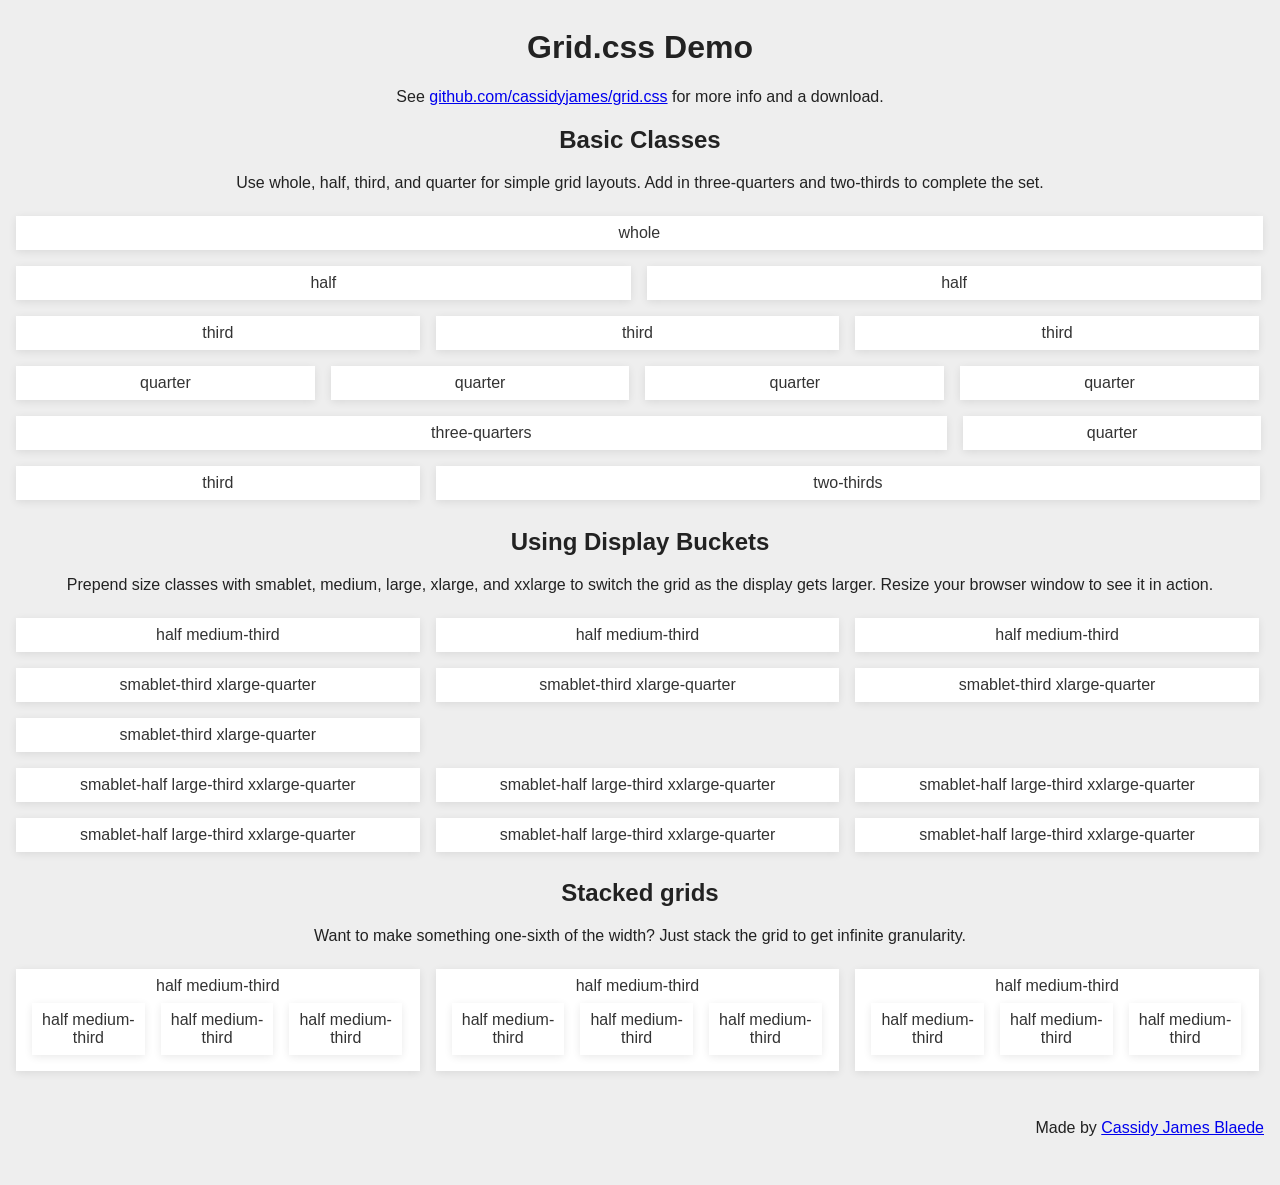
<file: index.html>
<!doctype html>
<html lang="en">
  <head>
    <meta charset="utf-8">

    <title>Grid.css Demo</title>
    <meta name="description" content="Demonstration of Cassidy James Blaede's Grid.css">
    <meta name="author" content="Cassidy James Blaede">

    <style>
      html,
      body{
        margin: 0;
        padding: 0;

        background-color: #eee;

        font-family: "Open Sans", sans-serif;
        font-size: 16px;
        font-weight: 300;
        color: #222;
        text-align: center;
      }

      body {
        max-width: 1920px;
        margin: 0 auto;
        padding: 0.5em;
      }

      footer{
        margin: 2em auto;
        padding: 0.5em;

        text-align: right;
      }

      .card{
        display: block;
        position: relative;
        margin: 0;
        padding: 0.5em;

        background-color: white;
        color: #333;

        box-shadow: 0 2px 8px rgba(0, 0, 0, 0.086);
      }
    </style>

    <link rel="stylesheet" href="grid.css">
  </head>

  <body>
    <h1>Grid.css Demo</h1>
    <p>See <a href="https://github.com/cassidyjames/grid.css">github.com/cassidyjames/grid.css</a> for more info and a download.</p>

    <h2>Basic Classes</h2>
    <p>Use whole, half, third, and quarter for simple grid layouts. Add in three-quarters and two-thirds to complete the set.</p>

    <section class="grid">
      <div class="whole">
        <p class="card">whole</p>
      </div>

      <div class="half">
        <p class="card">half</p>
      </div>
      <div class="half">
        <p class="card">half</p>
      </div>

      <div class="third">
        <p class="card">third</p>
      </div>
      <div class="third">
        <p class="card">third</p>
      </div>
      <div class="third">
        <p class="card">third</p>
      </div>

      <div class="quarter">
        <p class="card">quarter</p>
      </div>
      <div class="quarter">
        <p class="card">quarter</p>
      </div>
      <div class="quarter">
        <p class="card">quarter</p>
      </div>
      <div class="quarter">
        <p class="card">quarter</p>
      </div>

      <div class="three-quarters">
        <p class="card">three-quarters</p>
      </div>
      <div class="quarter">
        <p class="card">quarter</p>
      </div>

      <div class="third">
        <p class="card">third</p>
      </div>
      <div class="two-thirds">
        <p class="card">two-thirds</p>
      </div>
    </section>

    <h2>Using Display Buckets</h2>
    <p>Prepend size classes with smablet, medium, large, xlarge, and xxlarge to switch the grid as the display gets larger. Resize your browser window to see it in action.</p>

    <section class="grid">
      <div class="half medium-third">
        <p class="card">half medium-third</p>
      </div>
      <div class="half medium-third">
        <p class="card">half medium-third</p>
      </div>
      <div class="half medium-third">
        <p class="card">half medium-third</p>
      </div>
    </section>

    <section class="grid">
      <div class="smablet-third xlarge-quarter">
        <p class="card">smablet-third xlarge-quarter</p>
      </div>
      <div class="smablet-third xlarge-quarter">
        <p class="card">smablet-third xlarge-quarter</p>
      </div>
      <div class="smablet-third xlarge-quarter">
        <p class="card">smablet-third xlarge-quarter</p>
      </div>
      <div class="smablet-third xlarge-quarter">
        <p class="card">smablet-third xlarge-quarter</p>
      </div>
    </section>

    <section class="grid">
      <div class="smablet-half large-third xxlarge-quarter">
        <p class="card">smablet-half large-third xxlarge-quarter</p>
      </div>
      <div class="smablet-half large-third xxlarge-quarter">
        <p class="card">smablet-half large-third xxlarge-quarter</p>
      </div>
      <div class="smablet-half large-third xxlarge-quarter">
        <p class="card">smablet-half large-third xxlarge-quarter</p>
      </div>
      <div class="smablet-half large-third xxlarge-quarter">
        <p class="card">smablet-half large-third xxlarge-quarter</p>
      </div>
      <div class="smablet-half large-third xxlarge-quarter">
        <p class="card">smablet-half large-third xxlarge-quarter</p>
      </div>
      <div class="smablet-half large-third xxlarge-quarter">
        <p class="card">smablet-half large-third xxlarge-quarter</p>
      </div>
    </section>

    <h2>Stacked grids</h2>
    <p>Want to make something one-sixth of the width? Just stack the grid to get infinite granularity.</p>

    <section class="grid">
      <div class="half medium-third">
        <div class="card">
        half medium-third

          <section class="grid">
            <div class="half medium-third">
              <p class="card">half medium-third</p>
            </div>
            <div class="half medium-third">
              <p class="card">half medium-third</p>
            </div>
            <div class="half medium-third">
              <p class="card">half medium-third</p>
            </div>
          </section>

        </div>
      </div>

      <div class="half medium-third">
        <div class="card">
        half medium-third

          <section class="grid">
            <div class="half medium-third">
              <p class="card">half medium-third</p>
            </div>
            <div class="half medium-third">
              <p class="card">half medium-third</p>
            </div>
            <div class="half medium-third">
              <p class="card">half medium-third</p>
            </div>
          </section>

        </div>
      </div>
      <div class="half medium-third">
        <div class="card">
        half medium-third

          <section class="grid">
            <div class="half medium-third">
              <p class="card">half medium-third</p>
            </div>
            <div class="half medium-third">
              <p class="card">half medium-third</p>
            </div>
            <div class="half medium-third">
              <p class="card">half medium-third</p>
            </div>
          </section>

        </div>
      </div>
    </section>

    <footer>
      Made by <a href="https://cassidyjames.com">Cassidy James Blaede</a>
    </footer>
  </body>
</html>
</file>
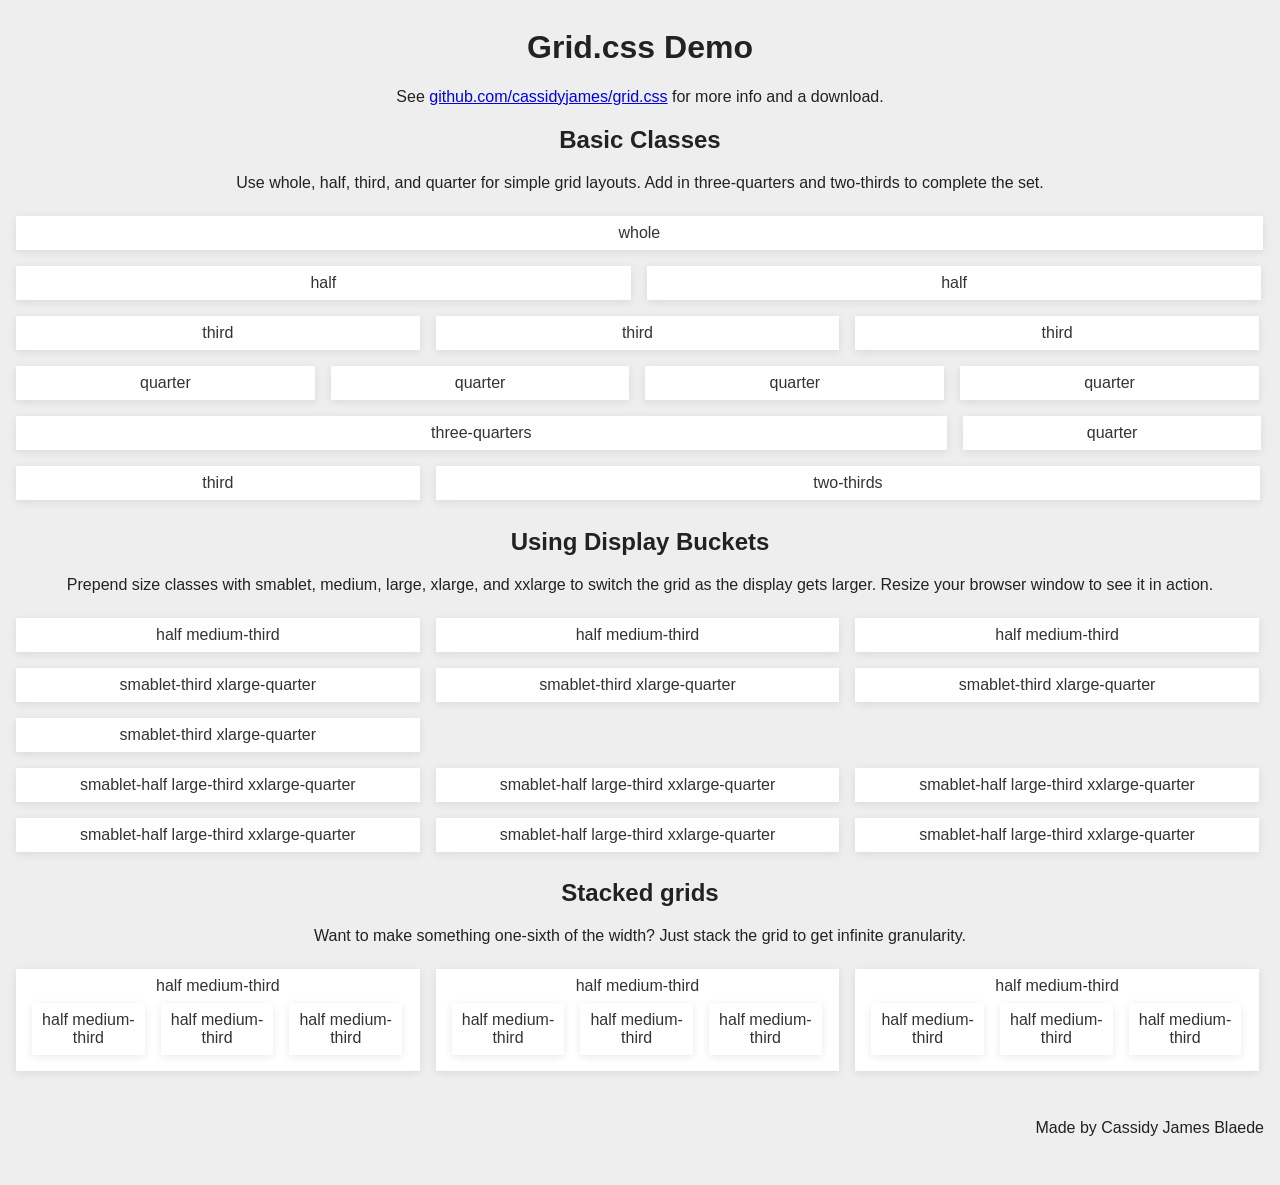
<file: demo.html>
<!doctype html>
<html lang="en">
	<head>
		<meta charset="utf-8">

		<title>Grid.css Demo</title>
		<meta name="description" content="Demonstration of Cassidy James Blaede's Grid.css">
		<meta name="author" content="Cassidy James Blaede">

		<style>
			html,
			body{
				margin: 0;
				padding: 0;

				background-color: #eee;

				font-family: "Open Sans", sans-serif;
				font-size: 16px;
				font-weight: 300;
				color: #222;
				text-align: center;
			}

			body {
				max-width: 1920px;
				margin: 0 auto;
				padding: 0.5em;
			}

			footer{
				margin: 2em auto;
				padding: 0.5em;

				text-align: right;
			}

			.card{
				display: block;
				position: relative;
				margin: 0;
				padding: 0.5em;

				background-color: white;
				color: #333;

				box-shadow: 0 2px 8px rgba(0, 0, 0, 0.086);
			}
		</style>

		<link rel="stylesheet" href="grid.css">
	</head>

	<body>
		<h1>Grid.css Demo</h1>
		<p>See <a href="https://github.com/cassidyjames/grid.css">github.com/cassidyjames/grid.css</a> for more info and a download.</p>

		<h2>Basic Classes</h2>
		<p>Use whole, half, third, and quarter for simple grid layouts. Add in three-quarters and two-thirds to complete the set.</p>

		<section class="grid">
			<div class="whole">
				<p class="card">whole</p>
			</div>

			<div class="half">
				<p class="card">half</p>
			</div>
			<div class="half">
				<p class="card">half</p>
			</div>

			<div class="third">
				<p class="card">third</p>
			</div>
			<div class="third">
				<p class="card">third</p>
			</div>
			<div class="third">
				<p class="card">third</p>
			</div>

			<div class="quarter">
				<p class="card">quarter</p>
			</div>
			<div class="quarter">
				<p class="card">quarter</p>
			</div>
			<div class="quarter">
				<p class="card">quarter</p>
			</div>
			<div class="quarter">
				<p class="card">quarter</p>
			</div>

			<div class="three-quarters">
				<p class="card">three-quarters</p>
			</div>
			<div class="quarter">
				<p class="card">quarter</p>
			</div>

			<div class="third">
				<p class="card">third</p>
			</div>
			<div class="two-thirds">
				<p class="card">two-thirds</p>
			</div>
		</section>

		<h2>Using Display Buckets</h2>
		<p>Prepend size classes with smablet, medium, large, xlarge, and xxlarge to switch the grid as the display gets larger. Resize your browser window to see it in action.</p>

		<section class="grid">
			<div class="half medium-third">
				<p class="card">half medium-third</p>
			</div>
			<div class="half medium-third">
				<p class="card">half medium-third</p>
			</div>
			<div class="half medium-third">
				<p class="card">half medium-third</p>
			</div>
		</section>

		<section class="grid">
			<div class="smablet-third xlarge-quarter">
				<p class="card">smablet-third xlarge-quarter</p>
			</div>
			<div class="smablet-third xlarge-quarter">
				<p class="card">smablet-third xlarge-quarter</p>
			</div>
			<div class="smablet-third xlarge-quarter">
				<p class="card">smablet-third xlarge-quarter</p>
			</div>
			<div class="smablet-third xlarge-quarter">
				<p class="card">smablet-third xlarge-quarter</p>
			</div>
		</section>

		<section class="grid">
			<div class="smablet-half large-third xxlarge-quarter">
				<p class="card">smablet-half large-third xxlarge-quarter</p>
			</div>
			<div class="smablet-half large-third xxlarge-quarter">
				<p class="card">smablet-half large-third xxlarge-quarter</p>
			</div>
			<div class="smablet-half large-third xxlarge-quarter">
				<p class="card">smablet-half large-third xxlarge-quarter</p>
			</div>
			<div class="smablet-half large-third xxlarge-quarter">
				<p class="card">smablet-half large-third xxlarge-quarter</p>
			</div>
			<div class="smablet-half large-third xxlarge-quarter">
				<p class="card">smablet-half large-third xxlarge-quarter</p>
			</div>
			<div class="smablet-half large-third xxlarge-quarter">
				<p class="card">smablet-half large-third xxlarge-quarter</p>
			</div>
		</section>

		<h2>Stacked grids</h2>
		<p>Want to make something one-sixth of the width? Just stack the grid to get infinite granularity.</p>

		<section class="grid">
			<div class="half medium-third">
				<div class="card">
				half medium-third

					<section class="grid">
						<div class="half medium-third">
							<p class="card">half medium-third</p>
						</div>
						<div class="half medium-third">
							<p class="card">half medium-third</p>
						</div>
						<div class="half medium-third">
							<p class="card">half medium-third</p>
						</div>
					</section>

				</div>
			</div>

			<div class="half medium-third">
				<div class="card">
				half medium-third

					<section class="grid">
						<div class="half medium-third">
							<p class="card">half medium-third</p>
						</div>
						<div class="half medium-third">
							<p class="card">half medium-third</p>
						</div>
						<div class="half medium-third">
							<p class="card">half medium-third</p>
						</div>
					</section>

				</div>
			</div>
			<div class="half medium-third">
				<div class="card">
				half medium-third

					<section class="grid">
						<div class="half medium-third">
							<p class="card">half medium-third</p>
						</div>
						<div class="half medium-third">
							<p class="card">half medium-third</p>
						</div>
						<div class="half medium-third">
							<p class="card">half medium-third</p>
						</div>
					</section>

				</div>
			</div>
		</section>

		<footer>
			Made by Cassidy James Blaede
		</footer>
	</body>
</html>
</file>
<file: grid.css>
/*****************************************************************
* Simple responsive grid by Cassidy James Blaede <c@ssidyjam.es> *
*                                                                *
* Mobile-first, with smablet- (small tablet), medium-, large-,   *
* xlarge-, and xxlarge-up overrides. Inspired slightly by both   *
* Zurb's Foundation and CSS-Tricks' grid.                        *
*                                                                *
* NOTE: Each grid size is rounded to one decimal place, minus    *
*       0.1 to account for browser engine rounding               *
*       inconsistencies. As a result, pixel-precision along the  *
*       right edge is not possible, though most won't notice.    *
*****************************************************************/

* {
  box-sizing: border-box;
}

.grid {

}

.grid::before,
.grid::after {
  display: table;
  content: "";
  line-height: 0;
  clear: both;
}

.grid > * {
  width: 99.9%;
  padding: 0.5em;
  float: left;
}

.grid .whole {
  width: 99.9%;
}

.grid .half {
  width: 49.9%;
}

.grid .quarter {
  width: 24.9%;
}

.grid .three-quarters {
  width: 74.9%;
}

.grid .third {
  width: 33.2%;
}

.grid .two-thirds {
  width: 66.5%;
}


/* Smablet-up screens (larger than most phones) */
@media only screen and (min-width: 640px) {
  .grid .smablet-whole {
    width: 99.9%;
  }

  .grid .smablet-half {
    width: 49.9%;
  }

  .grid .smablet-quarter {
    width: 24.9%;
  }

  .grid .smablet-three-quarters {
    width: 74.9%;
  }

  .grid .smablet-third {
    width: 33.2%;
  }

  .grid .smablet-two-thirds {
    width: 66.5%;
  }
}


/* Medium-up screens (larger than a small tablet) */
@media only screen and (min-width: 768px) {
  .grid .medium-whole {
    width: 99.9%;
  }

  .grid .medium-half {
    width: 49.9%;
  }

  .grid .medium-quarter {
    width: 24.9%;
  }

  .grid .medium-three-quarters {
    width: 74.9%;
  }

  .grid .medium-third {
    width: 33.2%;
  }

  .grid .medium-two-thirds {
    width: 66.5%;
  }
}


/* Large-up screens (larger than an iPad landscape) */
@media only screen and (min-width: 1025px) {
  .grid .large-whole {
    width: 99.9%;
  }

  .grid .large-half {
    width: 49.9%;
  }

  .grid .large-quarter {
    width: 24.9%;
  }

  .grid .large-three-quarters {
    width: 74.9%;
  }

  .grid .large-third {
    width: 33.2%;
  }

  .grid .large-two-thirds {
    width: 66.5%;
  }
}


/* XLarge-up screens (larger than 1440x900) */
@media only screen and (min-width: 1441px) {
  .grid .xlarge-whole {
    width: 99.9%;
  }

  .grid .xlarge-half {
    width: 49.9%;
  }

  .grid .xlarge-quarter {
    width: 24.9%;
  }

  .grid .xlarge-three-quarters {
    width: 74.9%;
  }

  .grid .xlarge-third {
    width: 33.2%;
  }

  .grid .xlarge-two-thirds {
    width: 66.5%;
  }
}


/* XXLarge-up screens (larger than 1080p) */
@media only screen and (min-width: 1921px) {
  .grid .xxlarge-whole {
    width: 99.9%;
  }

  .grid .xxlarge-half {
    width: 49.9%;
  }

  .grid .xxlarge-quarter {
    width: 24.9%;
  }

  .grid .xxlarge-three-quarters {
    width: 74.9%;
  }

  .grid .xxlarge-third {
    width: 33.2%;
  }

  .grid .xxlarge-two-thirds {
    width: 66.5%;
  }
}
</file>
